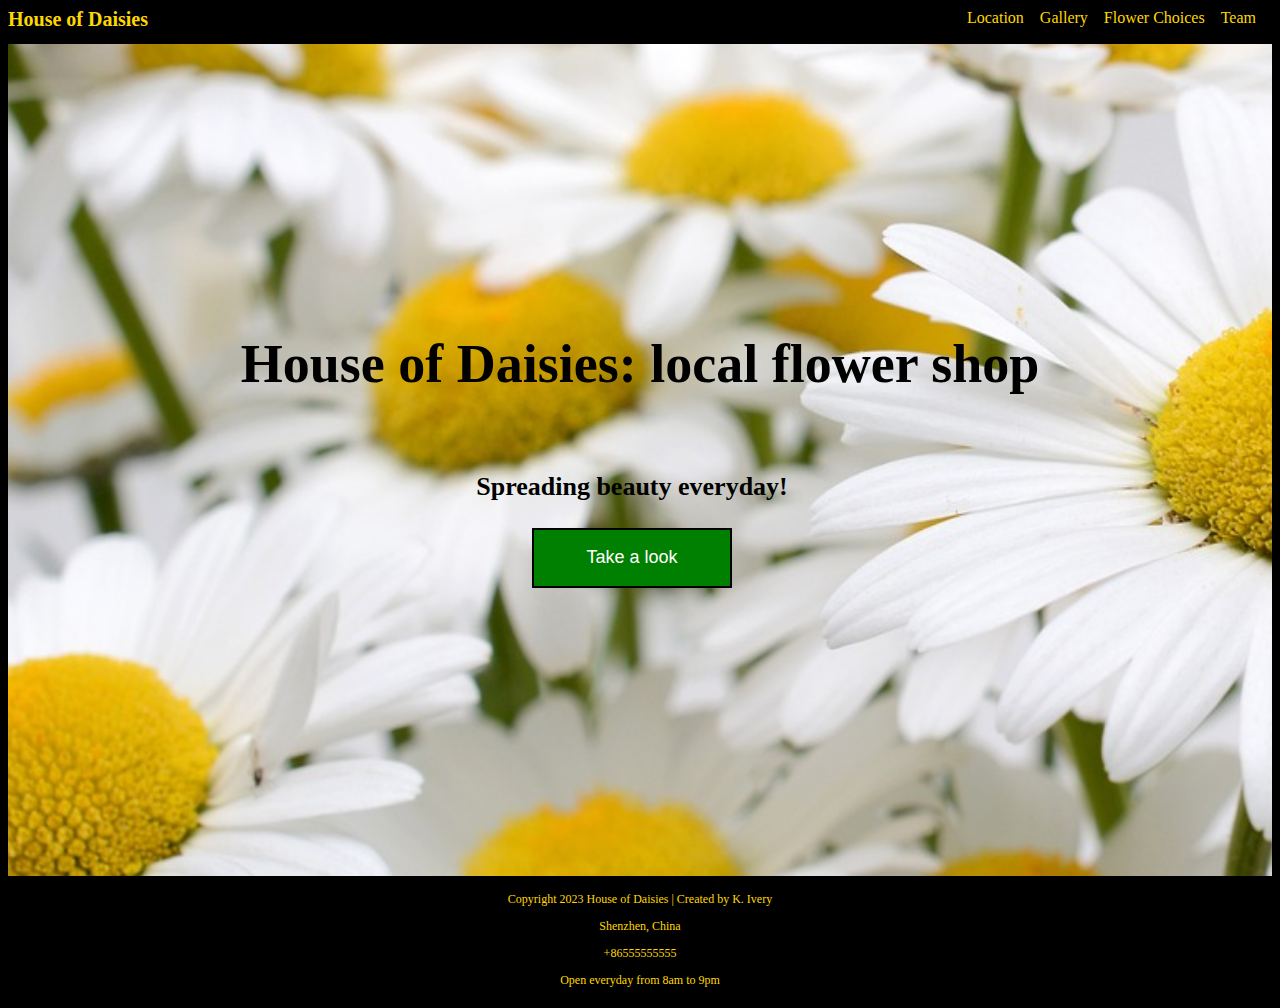
<file: index.html>
<!DOCTYPE html>
<html>
    
<head>
    <title>House of Daisies</title> 
    <meta charset="UTF-8">
    <meta http-equiv="X-UA-Compatible" content="IE=edge">
    <meta name="viewport" content="width=device-width, initial-scale=1.0">
    <link rel="stylesheet" type="text/css" href="styles.css">
</head>

<body>
    <header>
        <nav>
            <h1>House of Daisies</h1>
                <ul class="nav-list">
                    <li class="nav-item"><a class="nav-a" href="./location.html">Location</a></li>
                    <li class="nav-item"><a class="nav-a" href="./gallery.html">Gallery</a></li>
                    <li class="nav-item"><a class="nav-a" href="./choices.html">Flower Choices</a></li>
                    <li class="nav-item"><a class="nav-a" href="./team.html">Team</a></li>
                </ul>
        </nav>
  </div>
    </header>
    <main>
        <section class="company-intro">
            <h2 class="company-name">House of Daisies: local flower shop</h2>
            <div class="slogan-cta"> 
                <h3 class="heading-3">Spreading beauty everyday!</h3>
                <a href="./gallery.html"><button class="cta-button"><span class="button-text">Take a look</span></button></a>
            </div>
        </section>
        <footer class="footer">
        <p class="footer-text"> Copyright 2023 House of Daisies | Created by K. Ivery </p>
        <p class="footer-text"> Shenzhen, China</p>
        <p class="footer-text"> +86555555555</p>
        <p class="footer-text"> Open everyday from 8am to 9pm</p>
        </footer>
</body>
</file>
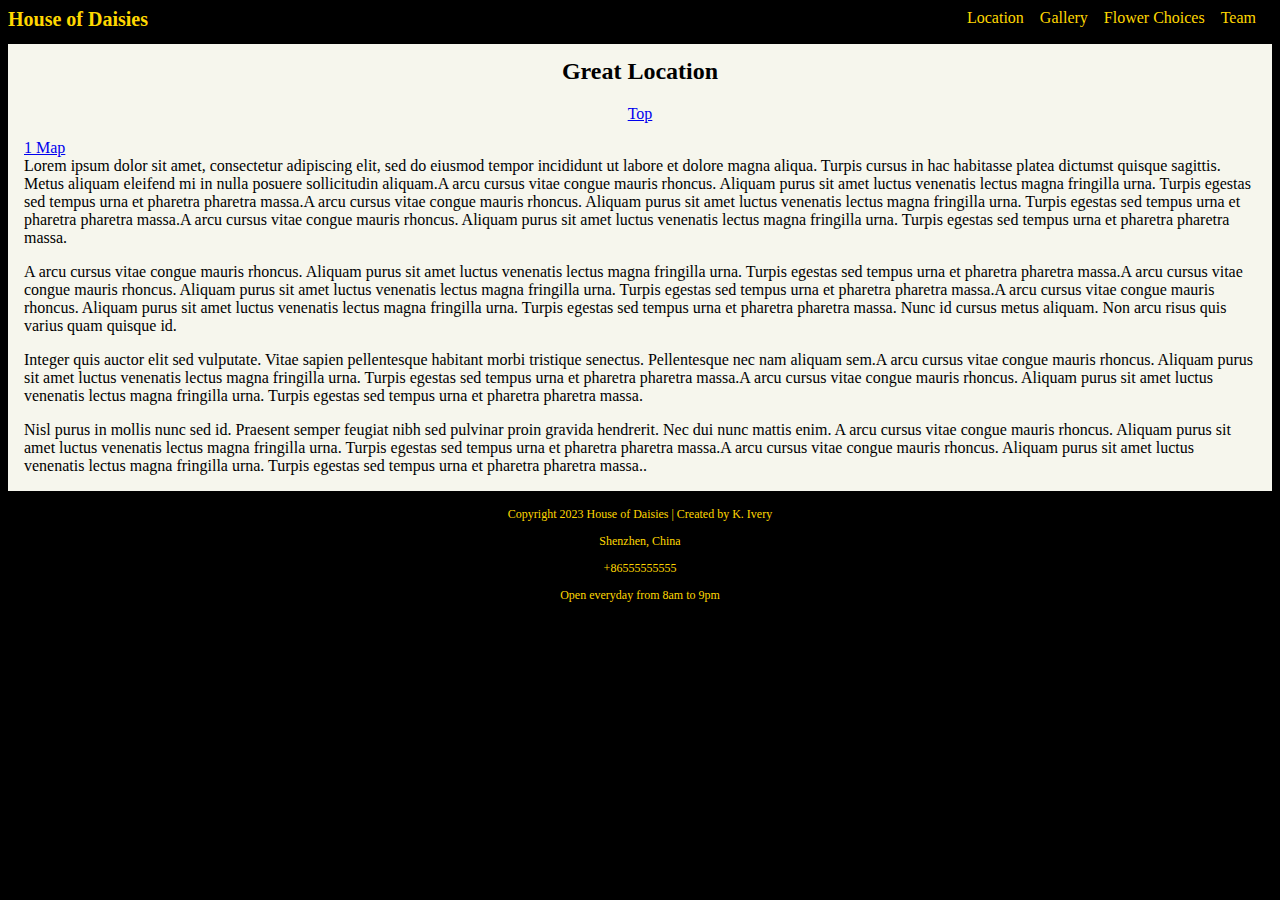
<file: location.html>
<!DOCTYPE html>
<html>
    
<head>
    <title>House of Daises</title> 
    <meta charset="UTF-8">
    <meta http-equiv="X-UA-Compatible" content="IE=edge">
    <meta name="viewport" content="width=device-width, initial-scale=1.0">
    <link rel="stylesheet" type="text/css" href="styles.css">
</head>

<body>
    <header>
        <nav>
            <h1><a class="home" href="./index.html">House of Daisies</a></h1>
                <ul class="nav-list">
                    <li class="nav-item"><a class="nav-a" href="./location.html">Location</a></li>
                    <li class="nav-item"><a class="nav-a" href="./gallery.html">Gallery</a></li>
                    <li class="nav-item"><a class="nav-a" href="./choices.html">Flower Choices</a></li>
                    <li class="nav-item"><a class="nav-a" href="./team.html">Team</a></li>
                </ul>
        </nav>
    </header>
    <section id="location" class="location"> 
        <h2 class="great-location">Great Location</h2>
        <p class="top"><a href="#location">Top</a></p>
        <div class="mapcontainer" id="wrapper-9cd199b9cc5410cd3b1ad21cab2e54d3">
            <div id="map-9cd199b9cc5410cd3b1ad21cab2e54d3"></div><script>(function () {
            var setting = {"height":600,"width":2850,"zoom":8,"queryString":"Ailian Apartment, Aixin Road, 龙岗中心城 Longgang, Shenzhen, Guangdong Province, China","place_id":"ChIJ44kO7bJ2BDQRxSw2-dLRdYQ","satellite":false,"centerCoord":[],"lang":"en","id":"map-9cd199b9cc5410cd3b1ad21cab2e54d3","embed_id":"878250"};
            var d = document;
            var s = d.createElement('script');
            s.src = 'https://1map.com/js/script-for-user.js?embed_id=878250';
            s.async = true;
            s.onload = function (e) {
              window.OneMap.initMap(setting)
            };
            var to = d.getElementsByTagName('script')[0];
            to.parentNode.insertBefore(s, to);
          })();</script><a href="https://1map.com/map-embed">1 Map</a></div>
        <div>
            <div>
                <p>Lorem ipsum dolor sit amet, consectetur adipiscing elit, sed do eiusmod tempor incididunt ut labore et dolore magna aliqua. 
                    Turpis cursus in hac habitasse platea dictumst quisque sagittis. 
                    Metus aliquam eleifend mi in nulla posuere sollicitudin aliquam.A arcu cursus vitae congue mauris rhoncus. Aliquam purus sit amet luctus venenatis lectus magna fringilla urna. 
                    Turpis egestas sed tempus urna et pharetra pharetra massa.A arcu cursus vitae congue mauris rhoncus. Aliquam purus sit amet luctus venenatis lectus magna fringilla urna. 
                    Turpis egestas sed tempus urna et pharetra pharetra massa.A arcu cursus vitae congue mauris rhoncus. Aliquam purus sit amet luctus venenatis lectus magna fringilla urna. 
                    Turpis egestas sed tempus urna et pharetra pharetra massa.</p>
                <p>A arcu cursus vitae congue mauris rhoncus. Aliquam purus sit amet luctus venenatis lectus magna fringilla urna. 
                    Turpis egestas sed tempus urna et pharetra pharetra massa.A arcu cursus vitae congue mauris rhoncus. Aliquam purus sit amet luctus venenatis lectus magna fringilla urna. 
                    Turpis egestas sed tempus urna et pharetra pharetra massa.A arcu cursus vitae congue mauris rhoncus. Aliquam purus sit amet luctus venenatis lectus magna fringilla urna. 
                    Turpis egestas sed tempus urna et pharetra pharetra massa. Nunc id cursus metus aliquam. Non arcu risus quis varius quam quisque id.</p> 
                <p>Integer quis auctor elit sed vulputate. Vitae sapien pellentesque habitant morbi tristique senectus. 
                    Pellentesque nec nam aliquam sem.A arcu cursus vitae congue mauris rhoncus. Aliquam purus sit amet luctus venenatis lectus magna fringilla urna. 
                    Turpis egestas sed tempus urna et pharetra pharetra massa.A arcu cursus vitae congue mauris rhoncus. Aliquam purus sit amet luctus venenatis lectus magna fringilla urna. 
                    Turpis egestas sed tempus urna et pharetra pharetra massa.</p>
                <p>Nisl purus in mollis nunc sed id. Praesent semper feugiat nibh sed pulvinar proin gravida hendrerit. 
                    Nec dui nunc mattis enim. A arcu cursus vitae congue mauris rhoncus. Aliquam purus sit amet luctus venenatis lectus magna fringilla urna. 
                    Turpis egestas sed tempus urna et pharetra pharetra massa.A arcu cursus vitae congue mauris rhoncus. Aliquam purus sit amet luctus venenatis lectus magna fringilla urna. 
                    Turpis egestas sed tempus urna et pharetra pharetra massa..</p>
            </div> 
        </div>
    </section>
    <footer class="footer">
        <p class="footer-text"> Copyright 2023 House of Daisies | Created by K. Ivery </p>
        <p class="footer-text"> Shenzhen, China</p>
        <p class="footer-text"> +86555555555</p>
        <p class="footer-text"> Open everyday from 8am to 9pm</p>
    </footer>
</body>
</file>
<file: styles.css>
* { 
    margin-top: 0;
 } 

body { 
    background-color:black; 
 } 

 h1 { 
    color: gold; 
    font-size: 20px;
 } 

.home { 
    color: gold; 
    text-decoration: none;
 } 

header > nav  { 
    display: flex;
    justify-content: space-between;
    align-items: center;
    background-color:black
    height: 2rem;
    color: white; 
    margin-top:8px;
 } 

.nav-list { 
    display: flex;
    list-style: none;
   } 

.nav-item { 
  margin-right: 1em;
 } 

.nav-a { 
    color: gold; 
    text-decoration: none;
   } 
  

 .company-intro { 
    background-image: url(./Assets/marguerite-3407277_1280.jpg);
    background-repeat: no-repeat;
    background-size: cover;
    height: 52rem;
    gap: 2em;
    display: flex;
    flex-direction: column;
    justify-content: center;
    text-align: center;
   } 

.company-name{ 
    font-size: 54px;
    color: black;
    font-weight: bold;
   } 

.slogan-cta{ 
    margin-right: 1em;
   } 

.cta-button{ 
    border: 2px solid black;
    width: 200px;
    height: 60px;
    text-align:center;
    background-color: green;
    color: white;
   }

.heading-3{ 
    font-size: 26px;
   } 

.button-text{ 
    font-size: 18px;
   } 

.location { 
    display: flex;
    flex-direction: column;
    justify-content: center;
    padding-left: 16px;
    padding-right: 16px;
    background-color:#f6f6ed;
   } 
.great-location{ 
    text-align: center;
    margin-top: 14px;
} 

.gallery {  
    padding: 16px 16px 0 16px; 
    background-color:#f6f6ed;
} 

.top { 
    text-align: center;
} 

.gallery-heading{ 
    text-align: center;
} 

.small-photos{ 
    display: flex;
    justify-content: space-between;
    flex-wrap: wrap;
    
} 

.small-photos-image{ 
    width: 28.75em;
    height: 32em;
} 

.large-photo{ 
    margin-top: 5px;
    width: 100%;
    height: 36em;
} 

.arrangement-choices{  
    padding: 16px 16px 0 16px; 
    background-color:#f6f6ed;
} 

.arrangements-heading{ 
    text-align: center;
} 

.arrangements-container{ 
    display: grid;
    grid-template-columns: 1fr 1fr;
    place-items: center;
    gap: 2em;
} 

.heading4{ 
  font-size: 16px;
  font-weight: bold;
  align-items: center;
  text-align: center;
} 

.flower-choice{ 
    font-size: 16px;
} 

.choice-photo{ 
    width: 30em;
    height: 34em;
} 

.choice-text{ 
    width: 30em;
    align-items: center;
} 

.team {  
    padding: 16px 16px 0 16px; 
    background-color:#f6f6ed;

} 

.team-heading{ 
    text-align: center;
} 

.team-images{ 
    display:flex;
    flex-wrap: wrap;
    justify-content: space-around;
    row-gap: .25rem;
    padding-bottom: 16px;
} 

.team-photo { 
    width: 28.75em;
    height: 32em;
} 

.footer { 
    padding: 16px 16px 0 16px; 
    display: flex;
    flex-direction: column;
    justify-content: center;
    align-items: center;
    font-size: 12px;
} 


.footer-text { 
    align-items: center;
    color: gold;
}
</file>
